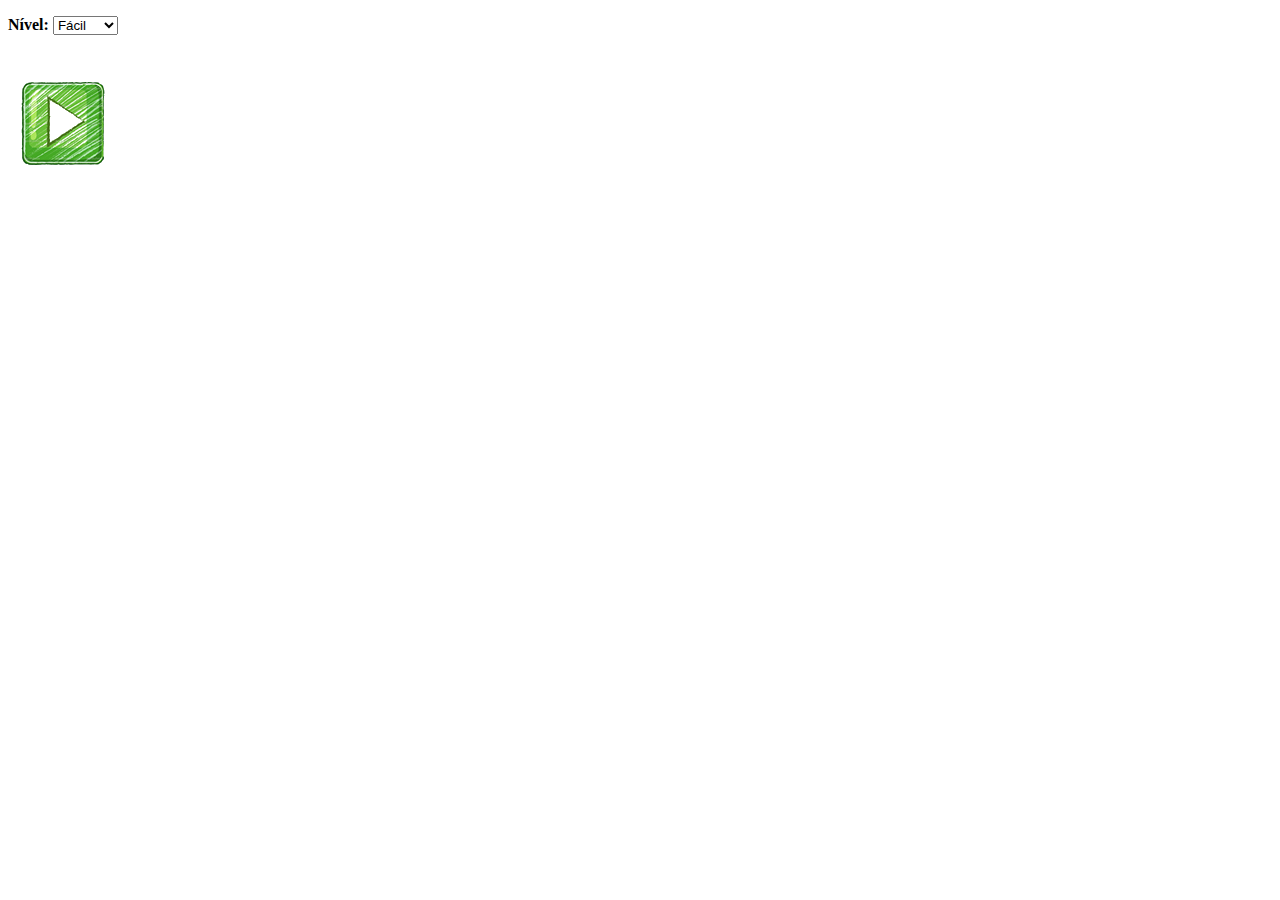
<file: index.html>
<!DOCTYPE HTML>
<html lang="pt-br">
	<head>
		<meta charset="UTF-8">

		<title>Estourando balões</title>
		<link rel="stylesheet" href="jogo.css">
		<script type="text/javascript" src="jogo.js"></script>
	</head>

	<body>
		<div class="">
			<p>
				<strong>Nível: </strong>
				<select id="nivel_jogo">
					<option value="1">Fácil</option>
					<option value="2">Normal</option>
					<option value="3">Díficil</option>
				</select>
			</p>
			<br/>
			<img src="imagens/iniciar.png" alt="iniciar" onclick="inicarJogo()"/>

		</div>

	</body>

</html>
</file>
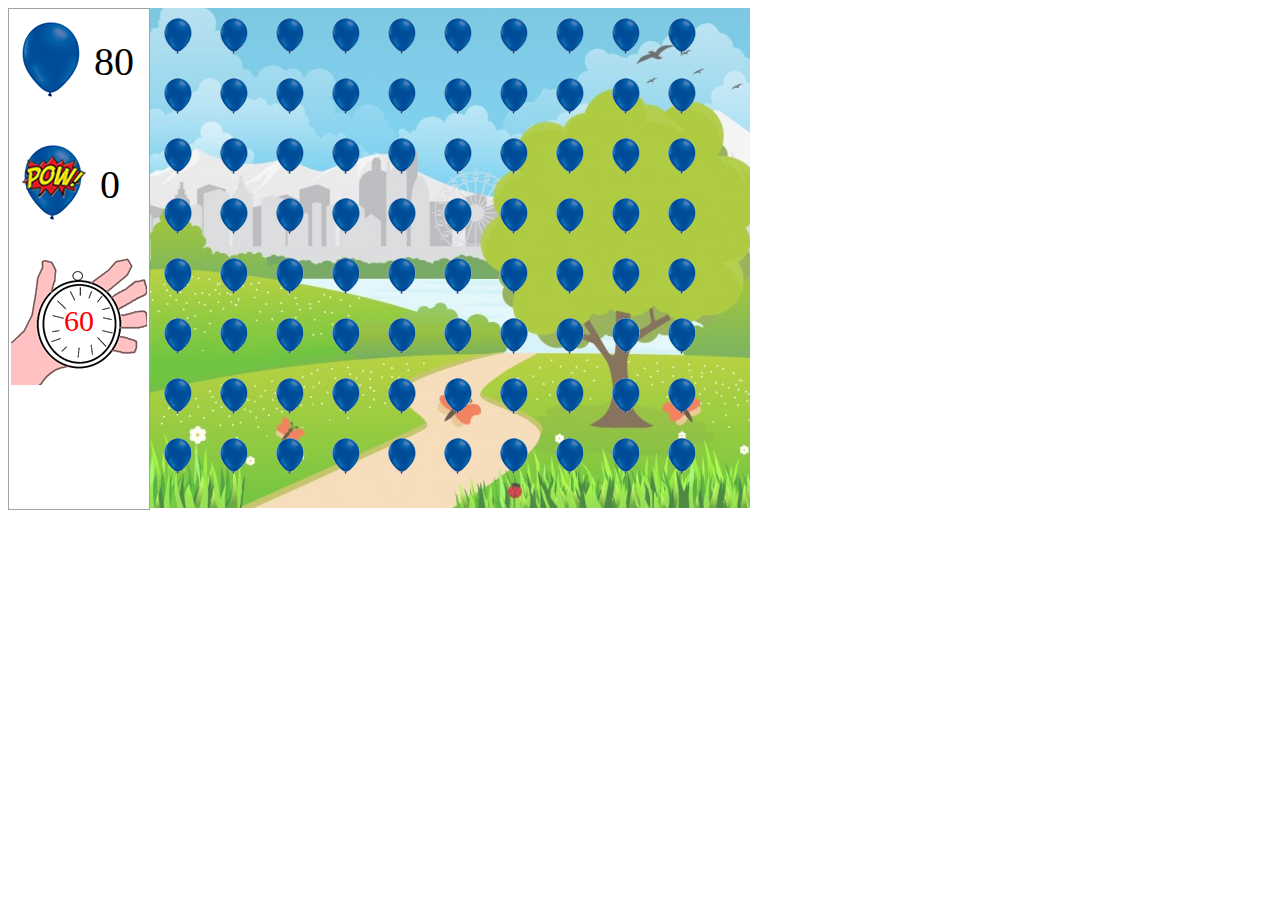
<file: jogo.html>
<!DOCTYPE HTML>
<html lang="pt-br">
	<head>
		<meta charset="UTF-8">

		<title>Estourando balões</title>
		<link rel="stylesheet" href="jogo.css">
		<script type="text/javascript" src="jogo.js"></script>

	</head>

	<body onload="play()">
		<div class="principal">

			<!-- Balões Interios -->
			<table>
				<tr>
					<td>
						<img src="imagens/balao_azul_grande.png" alt="Balão azul">
					</td>
					<td>
						<span id="baloes_inteiros"></span>
					</td>
				</tr>
			</table>
			<br/>

			<!-- Balões estourados -->
			<table>
				<tr>
					<td>
						<img src="imagens/balao_azul_grande_estourado.png" alt="Balão azul">
					</td>
					<td>
						<span id="baloes_estourados">10</span>
					</td>
				</tr>
			</table>
			<br/>

			<!-- Cronometro -->
			<table style="width:140px;height:132px;">
				<tr>
					<td id="crono">
						<span id="cronometro"></span>
					</td>
				</tr>
			</table>
		</div>

		<div id="cenario">

		</div>

	</body>

</html>
</file>
<file: jogo.css>
.principal{
  float: left;
  width: auto;
  height: 500px;
  background: white;
  border: solid 1px #A3A3A3;
}

img{
  margin: 10px;
}

#cenario{
  float:left;
  width: 600px;
  height: 500px;
  background: url("imagens/cenario.png");
  background-position: bottom;
  margin-right: 6px;
}

#crono{
  background: url('imagens/cronometro.png');
  text-align: center;
}

#cronometro{
  color: red;
  font-size: 30px;
}

#baloes_inteiros , #baloes_estourados{
  font-size: 40px;
}
</file>
